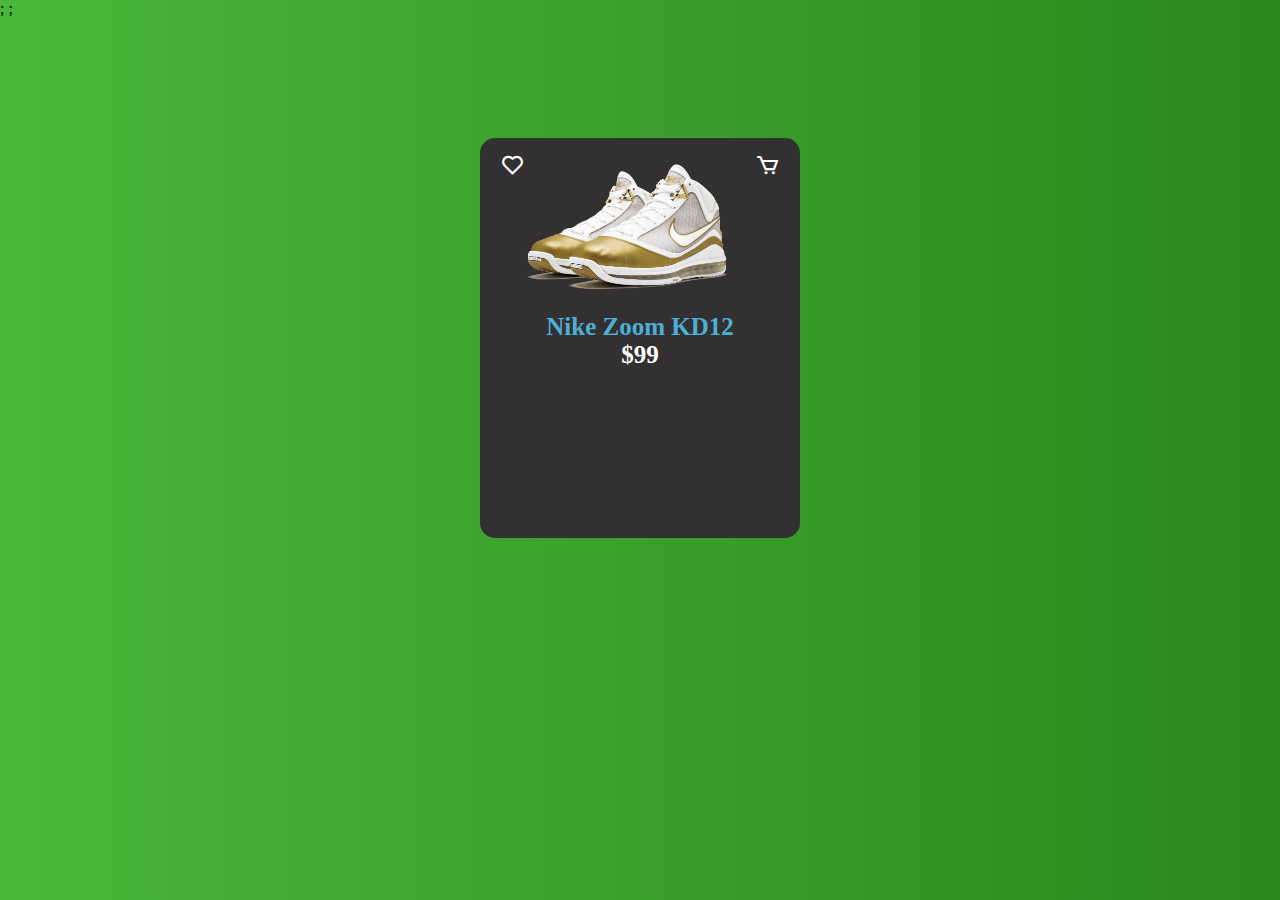
<file: contact.html>
<!DOCTYPE html>
<html lang="en">
<head>
    <meta charset="UTF-8">
    <meta http-equiv="X-UA-Compatible" content="IE=edge">
    <meta name="viewport" content="width=device-width, initial-scale=1.0">
    <title>created cart</title>
    <link rel="stylesheet" href="./style2.css">
    <link href='https://unpkg.com/boxicons@2.1.2/css/boxicons.min.css' rel='stylesheet'>;
    <link rel="preconnect" href="https://fonts.googleapis.com">
    <link rel="preconnect" href="https://fonts.gstatic.com" crossorigin>
    <link href="https://fonts.googleapis.com/css2?family=Poppins:ital,wght@0,100;0,200;0,300;0,400;0,500;0,600;1,100;1,200;1,300;1,400;1,500;1,600&family=Roboto:wght@300;500;700&display=swap" rel="stylesheet">;
</head>
<body>
        <div class="card">
            <div class="card__heart">
                <i class='bx bx-heart'></i>
            </div>
            <div class="card__cart">
                <i class='bx bx-cart' ></i>
            </div>
            <div class="card__img">
                <img src="./img/LEBRON-7-“CHINA-MOON”-2.png" alt="">
            </div>
            <div class="card__tittle">Nike Zoom KD12</div>
            <div class="card__price">$99</div>
            <div class="card__size">
                <h3>Size: </h3>
                <span>6</span>
                <span>7</span>
                <span>8</span>
                <span>9</span>
            </div>
            <div class="card__color">
                <h3>Color:</h3>
                <span class="card__color--green"></span>
                <span class="card__color--red"></span>
                <span class="card__color--black"></span>
            </div>
            <div class="card__action">
                <button >Buy now</button>
                <button >Add cart</button>

            </div>
        </div>



    <!-- <script src="./main.js"></script> -->
</body>
</html>
</file>
<file: style2.css>
* {
    margin: 0;
    padding: 0;
    box-sizing: border-box;
}
body {
    background: linear-gradient(to right,#4ab73a,#29891b);
    @import url('https://fonts.googleapis.com/css2?family=Poppins:ital,wght@0,100;0,200;0,300;0,400;0,500;0,600;1,100;1,200;1,300;1,400;1,500;1,600&family=Roboto:wght@300;500;700&display=swap');
}
:root {
    --primary-color : #4dafd4;
}
.card {
    margin: 120px auto;
    background-color: #323030;
    width: 320px;
    height: 400px;
    border-radius: 15px;
    color: #fff;
    padding: 20px;
    position: relative;
}
.card__heart, .card__cart {
    font-size: 25px;
    position: absolute;
    left: 20px;
    top: 15px;
    cursor: pointer;
}
.card__heart{
    cursor: pointer;
}

.card__cart{
    left: unset;
    right: 20px;
}
.card__img {
    width: 90%;
    transition: 0.5;
}
    
.card__img img {
    width: 100%;
    height: 100%;
    object-fit: cover;
}
.card__tittle, .card__price {
    font-size: 25px;
    font-weight: bold;
    text-align: center;
    color: var(--primary-color);
}
.card__price{
    color: #fff;
}
.card__size, .card__color{
    display: flex;
    align-items: center;
}
.card__size span{
    padding: 1px 4px;
    background-color: #fff;
    color: #000;
    margin-left: 3px;
    border-radius: 2px;
    cursor: pointer;
}
.card__color span{
    padding: 8px;
    border-radius: 50%;
    margin: 0 3px;
    cursor: pointer;
}
.card__color--green {
    background-color: green;
}
.card__color--red{
    background-color: red;
}
.card__color--black{
    background-color: black;
}
.card__action button{
    background-color: #3f9d0f;
    outline: none;
    border: none;
    padding: 10px 20px;
    font-size: 25;
    font-weight: 600;
    border-radius: 2px;
    color: #fff;
    transition: 0.25s;
}
.card__action button:hover {
    transform: scale(0.9);
    cursor: pointer;
}
.card:hover .card__img {
    transform: translateY(-90px) rotate(-20deg);
    transition: 00.5s;
}
.card:hover .card__tittle {
    transform: translate(-50px,-58px);
    transition: 00.5s;
}
.card:hover .card__price {
    transform: translate(-124px,-58px);
    transition: 00.5s;
}
.card__size{
    margin-top: 150px;

}
.card__size, .card__color, .card__action{
    margin-bottom: 20px;
    visibility: hidden;
    opacity: 0;
    transition: 0.5s;
    transition-delay: 0.4s;
}
.card__tittle, .card__price, .card__img {
    transition-delay: 00.4s;
}
.card:hover .card__size,
.card:hover .card__color,
.card:hover .card__action {
    visibility: visible;
    opacity: 100;
    transform: translate(-6px,-144px);
}
</file>
